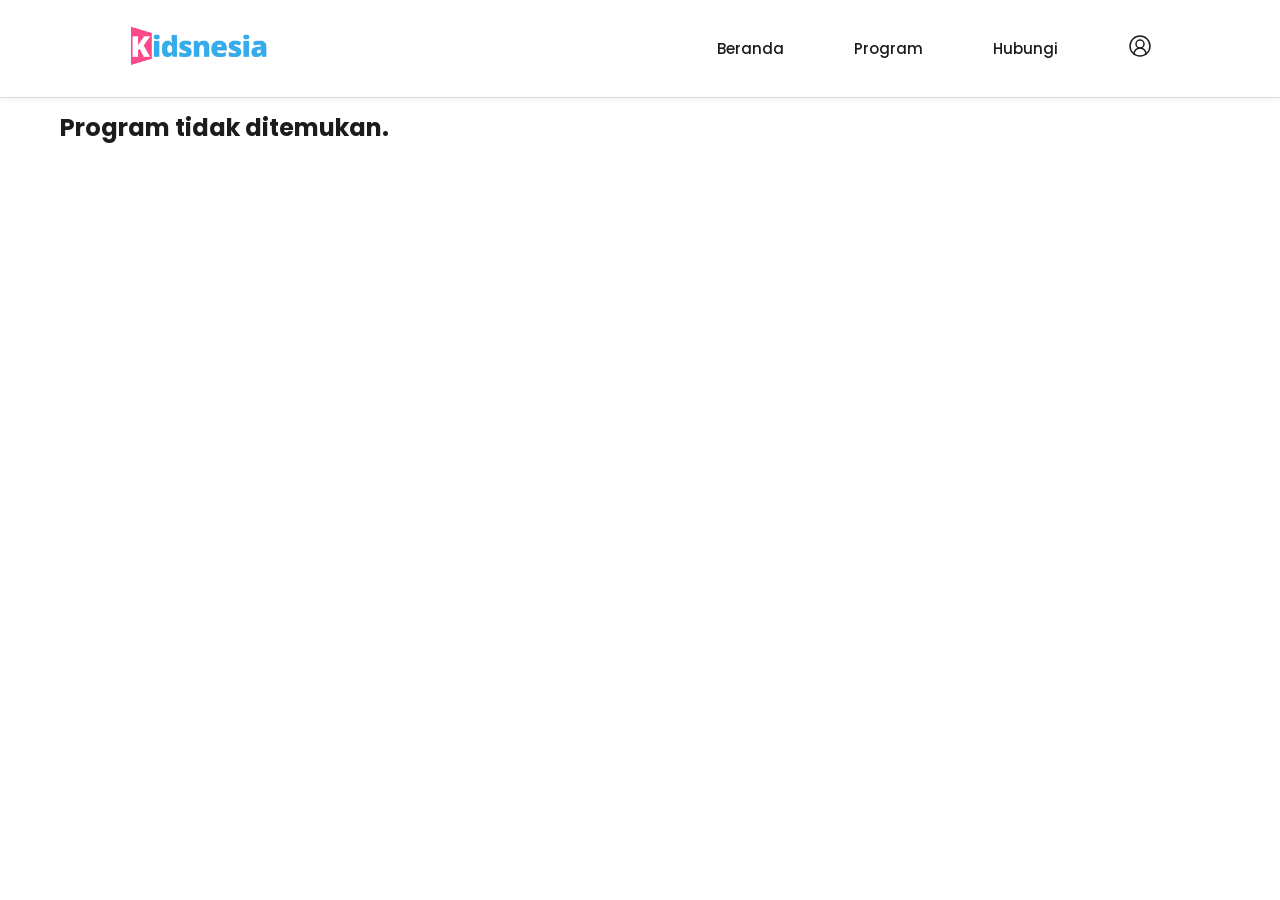
<file: detail/detail.html>
<!DOCTYPE html>
<html lang="id">
  <head>
    <meta charset="UTF-8" />
    <meta name="viewport" content="width=device-width, initial-scale=1.0" />
    <title>Kidsnesia - Beranda</title>
    <link rel="stylesheet" href="https://fonts.googleapis.com/css2?family=Poppins:wght@400;600&display=swap" />
    <link rel="stylesheet" href="https://cdnjs.cloudflare.com/ajax/libs/font-awesome/6.5.0/css/all.min.css" />
    <link rel="stylesheet" href="detail.css" />
  </head>
  <body>
    <div class="container">
      <header class="navbar">
        <div class="navbar-content">
          <div class="logo">
            <img src="./Logo.png" alt="Logo Kidsnesia" />
          </div>
          <nav class="nav-links">
            <a href="/index.html">Beranda</a>
            <a href="/program.html">Program</a>
            <a href="/hubungi.html">Hubungi</a>
            <a href="#"
              ><svg
                xmlns="http://www.w3.org/2000/svg"
                width="24"
                height="24"
                viewBox="0 0 24 24"
                fill="none"
                stroke="#1c1c1c"
                stroke-width="1.5"
                stroke-linecap="round"
                stroke-linejoin="round"
                class="lucide lucide-circle-user-round-icon lucide-circle-user-round"
              >
                <path d="M18 20a6 6 0 0 0-12 0" />
                <circle cx="12" cy="10" r="4" />
                <circle cx="12" cy="12" r="10" /></svg
            ></a>
          </nav>
        </div>
      </header>

      <section class="program-detail">
        <div class="header-banner">
          <h4>DETAIL PROGRAM</h4>
          <h1>3D Printing</h1>
        </div>

        <div class="program-content">
          <div class="program-image">
            <img src="../assets/3dprint.png" alt="3D Printing Kids" />
          </div>
          <div class="program-description">
            <h2>3D PRINTING</h2>
            <p>
              Di program ini, anak anak akan belajar membuat karakter maskot 3D yang dapat disesuaikan dengan daerah di Indonesia favorit mereka. Kegiatan ini tidak hanya mengembangkan kreativitas dan imajinasi anak, tapi juga mengenalkan teknologi cetak 3D secara menyenangkan. Mereka akan merancang bentuk, melihat proses pencetakan langsung, dan mewarnainya sendiri, sehingga hasil akhirnya benar benar menjadi karya mereka yang unik dan penuh kebanggaan.
            </p>
          </div>
        </div>

        <div class="price-facility">
          <h2>HARGA & FASILITAS</h2>
          <div class="price-cards">
            <div class="card">
              <!-- Card 1: Pricing -->
              <h3>Harga</h3>
              <p>Rp 500.000 / Sesi</p>
              <p>Durasi: 2 Jam</p>
            </div>
            <div class="card">
              <!-- Card 2: Facilities -->
              <h3>Fasilitas</h3>
              <ul>
                <li>Alat & bahan 3D Printing</li>
                <li>Bimbingan mentor</li>
                <li>Hasil karya dibawa pulang</li>
              </ul>
            </div>
          </div>
        </div>

        <div class="cta-button">
          <a href="../register.php" class="btn-reservasi">Reservasi Sekarang</a>
        </div>
      </section>
    </div>
    <script src="data.js"></script>
    <script>
      const params = new URLSearchParams(window.location.search);
      const programKey = params.get("program");

      const data = programData[programKey];

      if (data) {
        document.querySelector(".header-banner h1").textContent = data.title;
        document.querySelector(".program-image img").src = data.image;
        document.querySelector(".program-image img").alt = data.title + " Image";
        document.querySelector(".program-description h2").textContent = data.name;

        const descContainer = document.querySelector(".program-description");
        const descParagraphs = descContainer.querySelectorAll("p");
        descParagraphs[0].textContent = data.description[0] || "";
        if (descParagraphs[1]) {
          descParagraphs[1].textContent = data.description[1] || "";
        }

        const priceCard = document.querySelector(".card:nth-child(1)");
        priceCard.querySelector("p:nth-child(2)").textContent = data.price;
        priceCard.querySelector("p:nth-child(3)").textContent = "Durasi: " + data.duration;

        const facilityList = document.querySelector(".card:nth-child(2) ul");
        facilityList.innerHTML = "";
        data.facilities.forEach((fac) => {
          const li = document.createElement("li");
          li.textContent = fac;
          facilityList.appendChild(li);
        });
      } else {
        document.querySelector(".program-detail").innerHTML = "<h2>Program tidak ditemukan.</h2>";
      }
    </script>
  </body>
</html>
</file>
<file: detail/detail.css>
* {
  margin: 0;
  padding: 0;
}

body {
  font-family: "Poppins", sans-serif;
  background-color: #fff;
  color: #1c1c1c;
  padding-top: 70px;
}

.navbar {
  position: fixed;
  top: 0;
  left: 0;
  width: 100%;
  background-color: white;
  z-index: 999;
  border-bottom: 1px solid #dcdcdc;
  box-shadow: 0 2px 8px rgba(0, 0, 0, 0.05);
}

.navbar-content {
  align-items: center;
  padding: 5px 10%;
  display: flex;
  justify-content: space-between;
}

.logo img {
  height: 80px;
}

.nav-links {
  display: flex;
  gap: 70px;
  align-items: center;
}

.nav-links a {
  text-decoration: none;
  color: #1c1c1c;
  font-weight: 500;
  position: relative;
  font-size: 15px;
}

.nav-links a img {
  height: 20px;
  filter: grayscale(100%) brightness(0.6);
}

.nav-links a:hover {
  color: #0089d4;
}

.nav-links a.active {
  color: #008bd8;
  font-weight: 600;
}

.nav-links a.active::after {
  content: "";
  position: absolute;
  bottom: -5px;
  left: 0;
  width: 100%;
  height: 2px;
  background-color: #008bd8;
}

.program-detail {
  padding: 40px 60px;
  font-family: "Poppins", sans-serif;
  background-color: #fff;
}

.header-banner {
  background: linear-gradient(to right, #3f86ed, #d46ddf);
  color: white;
  padding: 40px 20px;
  border-radius: 12px;
  text-align: center;
  margin-bottom: 40px;
}

.header-banner h1 {
  font-size: 3rem;
  margin-top: 10px;
}

.program-content {
  display: flex;
  flex-wrap: wrap;
  gap: 30px;
  margin-bottom: 40px;
}

.program-image img {
  max-width: 300px;
  width: 100%;
  border-radius: 12px;
}

.program-description {
  flex: 1;
}

.program-description h2 {
  color: #0075e0;
  font-weight: 600;
}

.program-description p {
  margin-bottom: 1rem;
  line-height: 1.6;
}

.price-facility h2 {
  color: #0075e0;
  margin-bottom: 20px;
}

.price-cards {
  display: flex;
  flex-wrap: wrap;
  gap: 20px;
}

.card {
  flex: 1;
  background-color: #f9f9f9;
  padding: 20px;
  border-radius: 12px;
  box-shadow: 0 4px 8px rgba(0, 0, 0, 0.05);
}

.card h3 {
  margin-bottom: 10px;
}

.card ul {
  list-style: disc;
  padding-left: 20px;
}

.cta-button {
  text-align: center;
  margin-top: 30px;
}

.btn-reservasi {
  display: inline-block;
  background: #ff3e7f;
  color: white;
  padding: 12px 30px;
  border-radius: 30px;
  font-weight: bold;
  text-decoration: none;
  transition: background 0.3s;
}

.btn-reservasi:hover {
  background: #e83270;
}
</file>
